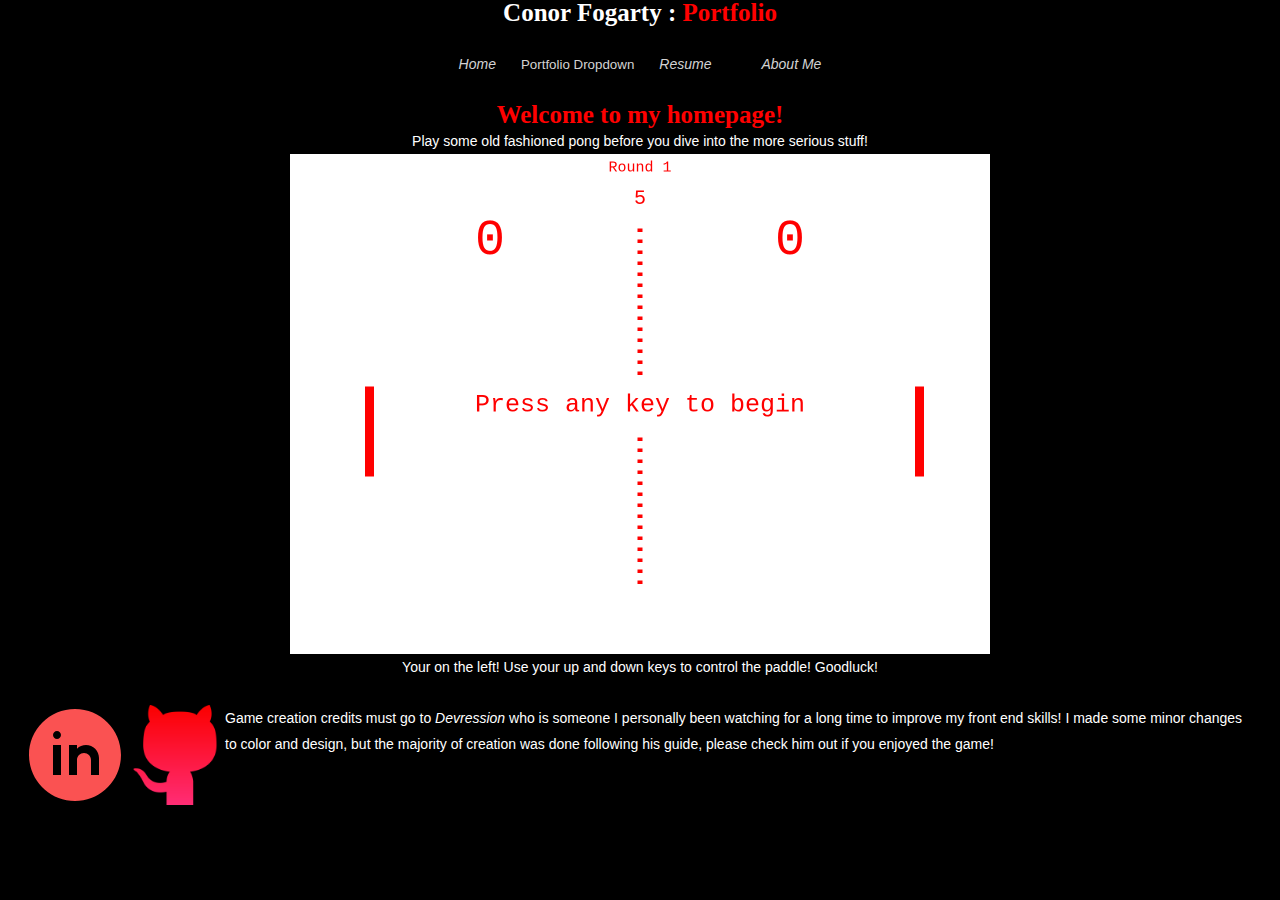
<file: index.html>
<!DOCTYPE html>
<html lang="en">
<head>
    <meta charset="UTF-8">
    <meta name="viewport" content="width=device-width, initial-scale=1.0">
    <link href="portfolio/css/main.css" rel="Stylesheet">
    <title>Index </title>
</head>
<body>
    <header>
        <h1> <span class = 'white'>Conor Fogarty :</span> Portfolio</h1>
        <nav>
            <ul>
                <li><a href ='index.html'> Home</a></li>
                <div class="dropdown">
                    <button class="dropbtn">Portfolio Dropdown</button>
                    <div class="dropdown-content">
                      <a href="portfolio/python.html">Python</a>
                      <a href="portfolio/r.html">R Project</a>
                      <a href ='portfolio/sql.html'> SQL Project</a>
                    </div>
                  </div>
                <li><a href ='portfolio/resume.html'> Resume</a></li>
                <li><a href ='portfolio/aboutme.html'> About Me</a></li>
            </ul>
        </nav>
    </header>
    <main >
        <div class = 'centerpong'>
            <h1>Welcome to my homepage!</h1>
            <div><p>Play some old fashioned pong before you dive into the more serious stuff!</p></div>
        </div>
        <div class = 'centerpong'>
            <canvas></canvas>
            <p>Your on the left! Use your up and down keys to control the paddle! Goodluck!</p>
            <script src="portfolio/script.js"></script>
        </div>
    </main>
    <footer>
        <a href="https://www.linkedin.com/in/conorfogarty0/"><img style="max-width: 100px; max-height: 100px" src="portfolio/images/linkedin.svg" alt = 'linkedin buttton'/></a>
        <a href="https://github.com/Conor-Fogarty"><img style="max-width: 100px; max-height: 100px" src="portfolio/images/redgithub.webp" alt = 'github buttton'/></a>
        <p>Game creation credits must go to <a href = "https://www.youtube.com/@dev_ression"> Devression</a> who is someone I personally been watching for a long time to improve my front end skills! I made some minor changes to color and design, but the majority of creation was done following his guide, please check him out if you enjoyed the game!</p>
    </footer>
</body>
</html>
</file>
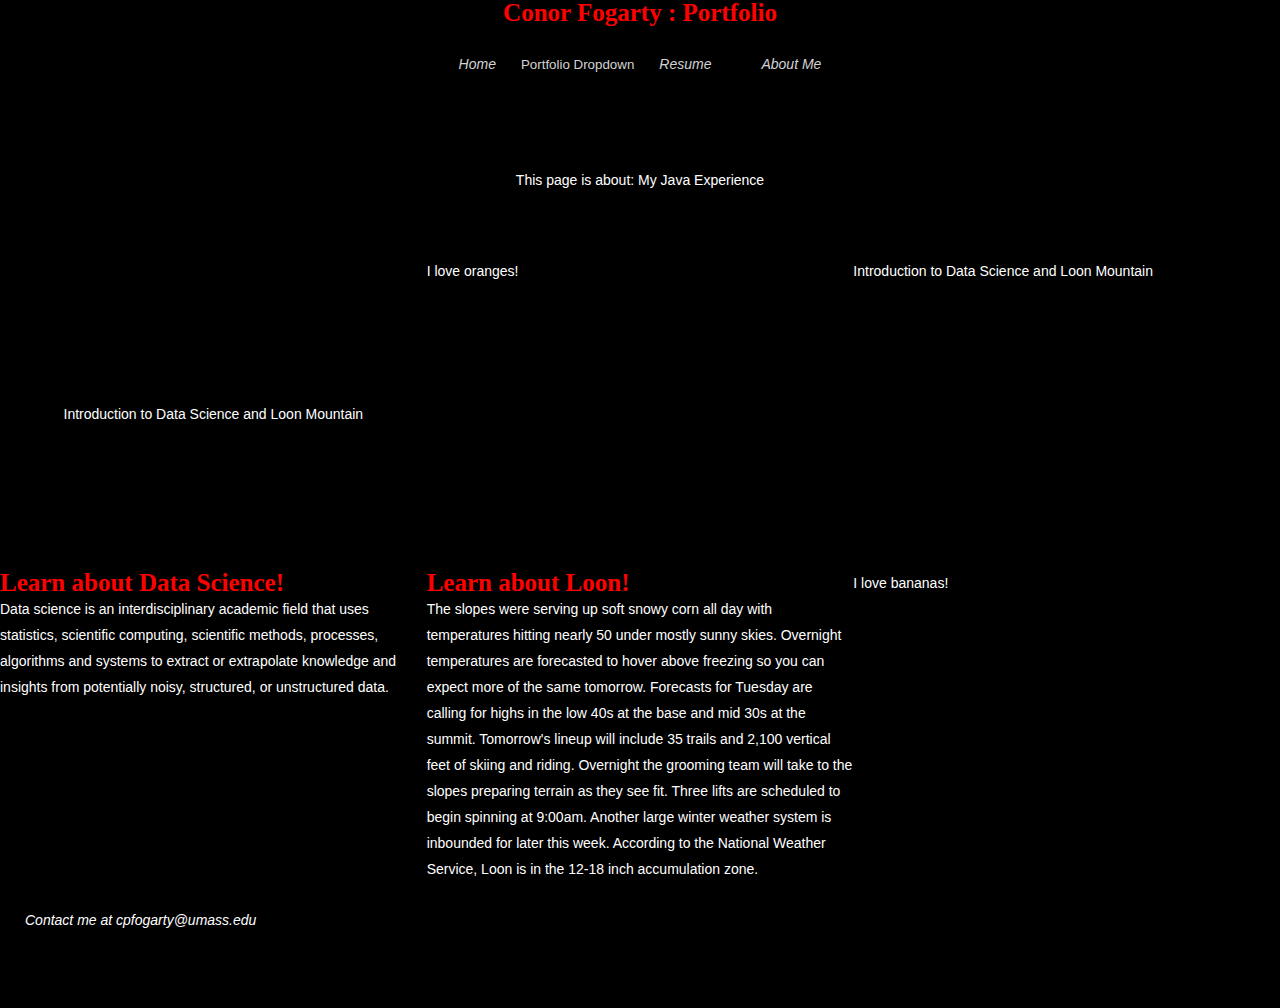
<file: portfolio/java.html>
<!DOCTYPE html>
<html lang="en">
<head>
    <meta charset="UTF-8">
    <meta name="viewport" content="width=device-width, initial-scale=1.0">
    <link href="../portfolio/css/main.css" rel="Stylesheet">
    <title>About Me </title>
</head>
<body>
    <header>
        <h1> Conor Fogarty : Portfolio</h1>
        <nav>
            <ul>
                <li><a href ='../index.html'> Home</a></li>
                <div class="dropdown">
                    <button class="dropbtn">Portfolio Dropdown</button>
                    <div class="dropdown-content">
                        <a href="../portfolio/python.html">Python</a>
                        <a href="../portfolio/java.html">Java</a>
                        <a href="../portfolio/r.html">R Project</a>
                        <a href ='../portfolio/sql.html'> SQL Project</a>
                    </div>
                  </div>
                <li><a href ='../portfolio/aboutme.html'> Resume</a></li>
                <li><a href ='../portfolio/aboutme.html'> About Me</a></li>
            </ul>
        </nav>
    </header>
    <main class = 'wrapper'>
            <div class = 'box0'><p>This page is about: My Java Experience</p></div>
            <div class = 'box1'><p>Introduction to Data Science and Loon Mountain</p></div>
            <div class = 'box2'><p>Introduction to Data Science and Loon Mountain</p></div>
            <div class = 'box3'><p>I love oranges!</p></div>
            <div class = 'box4'>
                <h1>Learn about Data Science!</h1>
                <p>Data science is an interdisciplinary academic field that uses statistics, scientific computing, scientific methods, processes, algorithms and systems to extract or extrapolate knowledge and insights from potentially noisy, structured, or unstructured data. </p>
            </div>
            <div class ='box5'><p>I love apples!</p></div>
            <div class = 'box6'>
                <h1>Learn about Loon!</h1>
                <p>The slopes were serving up soft snowy corn all day with temperatures hitting nearly 50 under mostly sunny skies. Overnight temperatures are forecasted to hover above freezing so you can expect more of the same tomorrow. Forecasts for Tuesday are calling for highs in the low 40s at the base and mid 30s at the summit.
    
                    Tomorrow's lineup will include 35 trails and 2,100 vertical feet of skiing and riding. Overnight the grooming team will take to the slopes preparing terrain as they see fit. Three lifts are scheduled to begin spinning at 9:00am.
                    
                    Another large winter weather system is inbounded for later this week. According to the National Weather Service, Loon is in the 12-18 inch accumulation zone.
                </p>
            </div>
            <div class = 'box7'>
                <p>I love bananas!</p>
            </div>
    </main>
    <footer><address>Contact me at cpfogarty@umass.edu</address></footer>
</body>
</html>
</file>
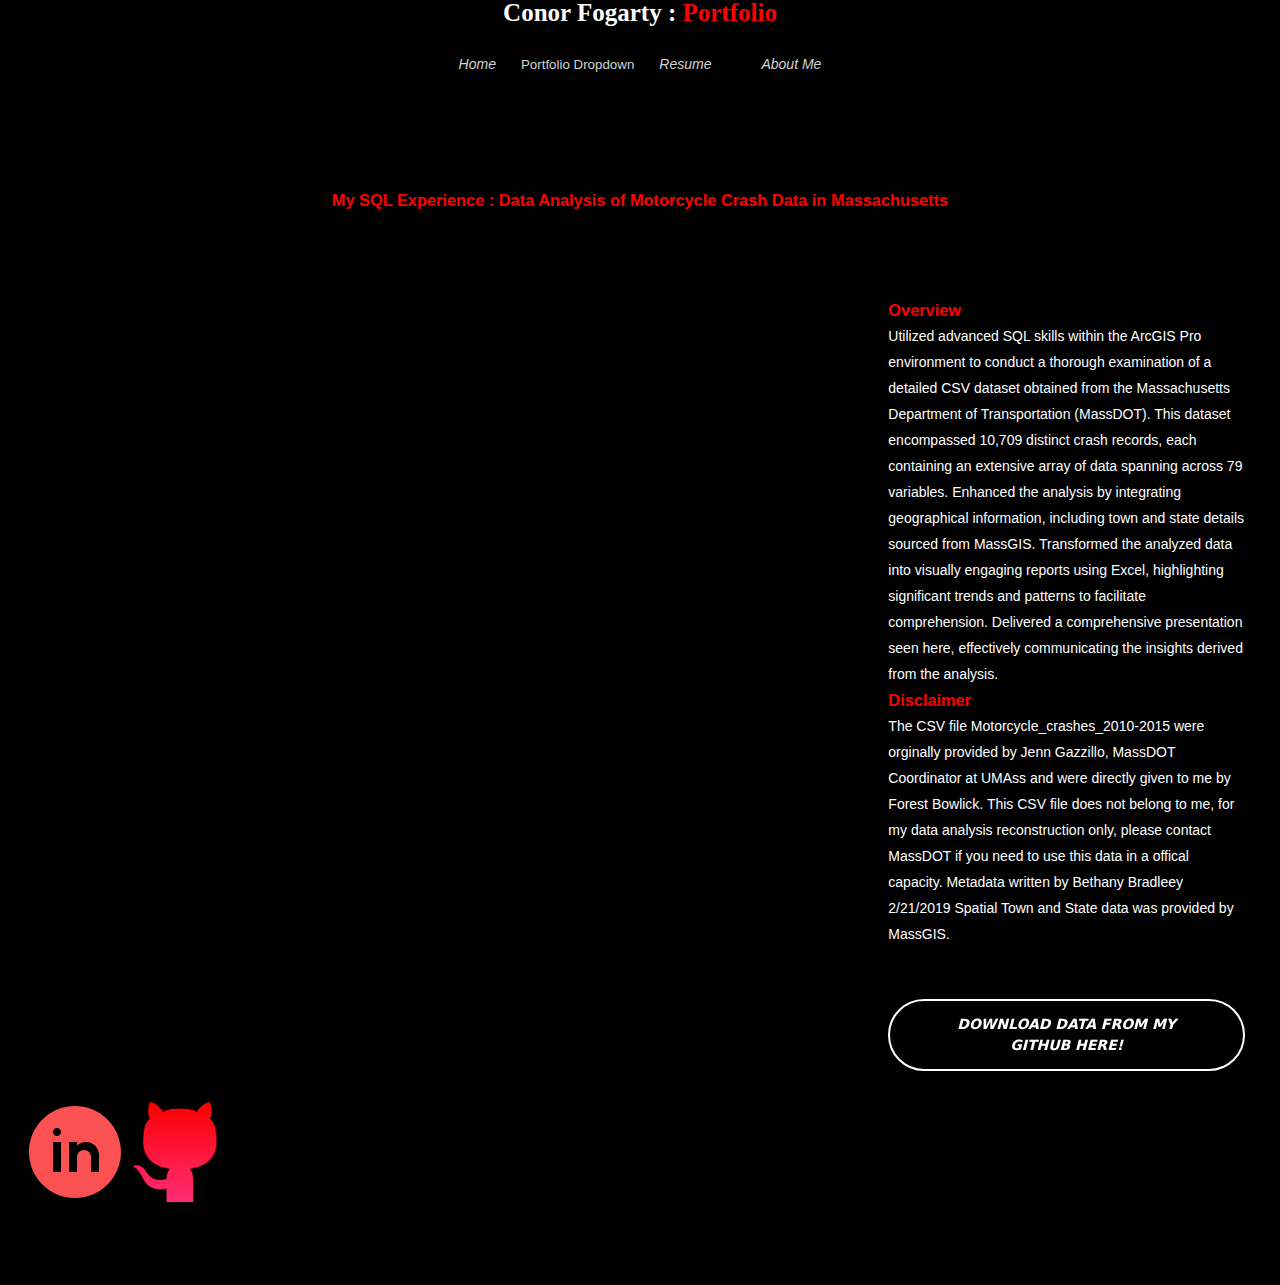
<file: portfolio/sql.html>
<!DOCTYPE html>
<html lang="en">
<head>
    <meta charset="UTF-8">
    <meta name="viewport" content="width=device-width, initial-scale=1.0">
    <link href="../portfolio/css/main.css" rel="Stylesheet">
    <title>SQL </title>
</head>
<body>
    <header>
        <h1> <span class = 'white'>Conor Fogarty :</span> Portfolio</h1>
        <nav>
            <ul>
                <li><a href ='../index.html'> Home</a></li>
                <div class="dropdown">
                    <button class="dropbtn">Portfolio Dropdown</button>
                    <div class="dropdown-content">
                        <a href="../portfolio/python.html">Python</a>
                        <a href="../portfolio/r.html">R Project</a>
                        <a href ='../portfolio/sql.html'> SQL Project</a>
                    </div>
                  </div>
                <li><a href ='../portfolio/resume.html'> Resume</a></li>
                <li><a href ='../portfolio/aboutme.html'> About Me</a></li>
            </ul>
        </nav>
    </header>
    <main class = 'wrapper'>
            <div class = 'box0'><h3>My SQL Experience : Data Analysis of Motorcycle Crash Data in Massachusetts</h3></div>
            <div class="sqlbox1">
                <iframe src="https://www.youtube.com/embed/rgu9RVyKMF0?si=5RLIi16ryfBVgI92" title="YouTube video player" frameborder = '0' allow="accelerometer; autoplay; clipboard-write; encrypted-media; gyroscope; picture-in-picture; web-share" referrerpolicy="strict-origin-when-cross-origin" allowfullscreen></iframe>
            </div>            
            
            <div class = 'box2'>
                <h3 class = 'pmod'> Overview</h3>
                <p class = 'pmod'>Utilized advanced SQL skills within the ArcGIS Pro environment to conduct a thorough examination of a detailed CSV dataset obtained from the Massachusetts Department of Transportation (MassDOT). This dataset encompassed 10,709 distinct crash records, each containing an extensive array of data spanning across 79 variables. Enhanced the analysis by integrating geographical information, including town and state details sourced from MassGIS. Transformed the analyzed data into visually engaging reports using Excel, highlighting significant trends and patterns to facilitate comprehension. Delivered a comprehensive presentation seen here, effectively communicating the insights derived from the analysis.</p>
            </div>
            
            
            <div class = 'box7'>
                <h3 class = 'pmod'>Disclaimer</h3>
                <p class = 'pmod'>The CSV file Motorcycle_crashes_2010-2015 were orginally provided by Jenn Gazzillo, MassDOT Coordinator at UMAss and were directly given to me by Forest Bowlick. This CSV file does not belong to me, for my data analysis reconstruction only, please contact MassDOT if you need to use this data in a offical capacity. 
                    Metadata written by Bethany Bradleey 2/21/2019
                    Spatial Town and State data was provided by MassGIS.</p>
                    <br>
                    <br>
                <div class = 'pmod'><button class="btn-16"><span><a href="https://github.com/Conor-Fogarty/ConorFogarty/tree/main/Data%20Analysis%20of%20Motorcycle%20Crash%20Data%20in%20Massachusetts">Download Data from my Github Here!</a></span></button></div>

            </div>
    </main>
    <footer>
        <a href="https://www.linkedin.com/in/conorfogarty0/"><img style="max-width: 100px; max-height: 100px" src="images/linkedin.svg" alt = 'linkedin buttton'/></a>
        <a href="https://github.com/Conor-Fogarty"><img style="max-width: 100px; max-height: 100px" src="images/redgithub.webp" alt = 'github buttton'/></a>
    </footer>
</body>
</html>
</file>
<file: portfolio/css/main.css>
h2 {
  text-align: center;
  background-color: aliceblue;
  padding: 12px;
  margin: 0px;
}

nav li {
  background-color: black;
  list-style-type: none;
}

nav a {
  text-decoration: none;
  color: lightgrey;
  padding: 25px;
}

nav a:hover {
  color: palegoldenrod;
  background-color: black;
}

nav ul {
  display: flex;
  justify-content: center;
  flex-wrap: flex;
  background-color: black;
  padding: 25px;
  margin: 0;
}

footer {
  color: white;
  background-color: black;
  justify-content: left;
  display: flex;
  padding: 25px;
}

header {
  margin: 0;
  padding: 0;
  text-align: center;
}

body {
  min-height: 100%;
  background: black;
  font-family: 'Lato', sans-serif;
  font-weight: 400;
  color: white;
  font-size: 14px;
  line-height: 26px;
  padding-bottom: 50px;
}

h1 {
  color: red;
  font-family: 'Times New Roman', Times, serif;
  font-size: 25px;
  justify-content: center;
  align-items: center;
}

main {
  margin: 0;
  padding: 0;
}

.wrapper {
  display: grid;
  grid-template-rows: 1fr 1fr 1fr 1fr 1fr;
  grid-template-columns: 1fr 1fr 1fr 1fr 1fr 1fr;
}

.box0 {
  grid-row: 1/1;
  grid-column: 1/7;
  display: flex;
  align-items: center;
  justify-content: center;
  background-color: black;
}

.box1 {
  background-color: black;
  grid-row: 2/4;
  grid-column: 1/3;
  display: flex;
  align-items: center;
  justify-content: center;
}

.box2 {
  background-color: black;
  grid-row: 2/4;
  grid-column: 5/7;
}

.box3 {
  background-color: black;
  grid-row: 2/4;
  grid-column: 3/5;
}

.box4 {
  background-color: black;
  grid-row: 4/6;
  grid-column: 1/3;
}

.box5 {
  background-color: black;
  grid-row: 4/6;
  grid-column: 3/5;
}

.box6 {
  background-color: black;
  grid-row: 4/6;
  grid-column: 3/5;
}

.box7 {
  background-color: black;
  grid-row: 4/6;
  grid-column: 5/7;
}

.dropbtn {
  text-decoration: none;
  color: lightgrey;
  background-color: black;
  border: none;
  cursor: pointer;
}

/* The container <div> - needed to position the dropdown content */
.dropdown {
  position: relative;
  display: absolute;
}

/* Dropdown Content (Hidden by Default) */
.dropdown-content {
  display: none;
  position: absolute;
  background-color: black;
  min-width: 160px;
  box-shadow: 0px 8px 16px 0px rgba(0,0,0,0.2);
  z-index: 1;
}

/* Links inside the dropdown */
.dropdown-content a {
  color: red;
  padding: 12px 16px;
  text-decoration: none;
  display: block;
}

/* Change color of dropdown links on hover */
.dropdown-content a:hover {
  color: palegoldenrod;
  background-color: black;
}

/* Show the dropdown menu on hover */
.dropdown:hover .dropdown-content {
  display: block;
}

/* Change the background color of the dropdown button when the dropdown content is shown */
.dropdown:hover .dropbtn {
  background-color: black;
  color: palegoldenrod;
}

.AMbox0 {
  grid-row: 1/1;
  grid-column: 1/7;
  display: flex;
  align-items: center;
  justify-content: center;
  background-color: black;
  color: white;
}

.AMbox1 {
  background-color: black;
  color: white;
  grid-row: 2/4;
  grid-column: 1/3;
  display: flex;
  align-items: center;
  justify-content: center;
  padding: 25px;
  margin-left: 50px;
  margin-right: 50px;
}

.AMbox2 {
  background-color: black;
  color: white;
  grid-row: 2/4;
  grid-column: 5/7;
  display: flex;
  align-items: center;
  justify-content: center;
  padding: 25px;
  margin-left: 50px;
  margin-right: 50px;
}

.AMbox3 {
  width: 100%; /* Ensure the container spans the entire width of its grid area */
  height: 419px;
  grid-row: 2/4;
  grid-column: 3/5; /* Ensure this spans the appropriate grid columns */
  background: black;
  display: flex;
  align-items: center;
  justify-content: center;
  position: relative;
}

.AMbox3 img {
  max-width: 100%;
  max-height: 100%;
  object-fit: contain;
}


.AMbox4 {
  background-color: black;
  color: red;
  grid-row: 4/6;
  grid-column: 1/4;
  
}

.AMbox7 {
  background-color: black;
  color: red;
  grid-row: 4/6;
  grid-column: 4/7;
  
}

.ABul {
  background-color: black;
  color: white;
}

.ABfooter {
  color: white;
  background-color: black;
  justify-content: center;
  display: flex;
  padding: 25px;
}

* {
  margin: 0;
  padding: 0;
  box-sizing: border-box;
}

html {
  height: 100%;
}

.container {
  max-width: 700px;
  background: black;
  margin: 0px auto 0px;
  box-shadow: 1px 1px 2px #DAD7D7;
  border-radius: 3px;
  padding: 40px;
  margin-top: 50px;
}

.header {
  margin-bottom: 30px;
}

.full-name {
  font-size: 40px;
  text-transform: uppercase;
  margin-bottom: 5px;
}

.first-name {
  font-weight: 700;
  color: red;
}

.last-name {
  font-weight: 300;
}

.contact-info {
  margin-bottom: 20px;
}

.email,
.phone {
  color: white;
  font-weight: 300;
}

.separator {
  height: 10px;
  display: inline-block;
  border-left: 2px solid white;
  margin: 0px 10px;
}

.position {
  font-weight: bold;
  display: inline-block;
  margin-right: 10px;
  text-decoration: underline;
}

.details {
  line-height: 20px;
}

.section {
  margin-bottom: 40px;
}

.section:last-of-type {
  margin-bottom: 0px;
}

.section__title {
  letter-spacing: 2px;
  color: red;
  font-weight: bold;
  margin-bottom: 10px;
  text-transform: uppercase;
}

.section__list-item {
  margin-bottom: 40px;
}

.section__list-item:last-of-type {
  margin-bottom: 0;
}

.left,
.right {
  vertical-align: top;
  display: inline-block;
}

.left {
  width: 60%;
}

.right {
  text-align: right;
  width: 39%;
}

.name {
  font-weight: bold;
}

a {
  text-decoration: none;
  color: white;
  font-style: italic;
}

a:hover {
  text-decoration: underline;
  color: red;
}

.skills {
  color: white;
}

.skills__item {
  margin-bottom: 10px;
}

.skills__item .right input {
  display: none;
}

.skills__item .right label {
  display: inline-block;
  width: 20px;
  height: 20px;
  background: white;
  border-radius: 20px;
  margin-right: 3px;
}

.skills__item .right input:checked + label {
  background: red;
}

.sqlbox0 {
  grid-row: 1/1;
  grid-column: 1/7;
  display: flex;
  align-items: center;
  justify-content: center;
  background-color: black;
  color: white;
}

.sqlbox1 {
  background-color: black;
  grid-row: 2 / 6;
  grid-column: 1 / 6;
  display: flex;
  align-items: center;
  justify-content: center;
}

.sqlbox1 iframe {
  width: 1000px;
  height: 562.5px;
}
.btn-16,
.btn-16 *,
.btn-16 :after,
.btn-16 :before,
.btn-16:after,
.btn-16:before {
  border: 0 solid;
  box-sizing: border-box;
}
.btn-16 {
  color: red;
  -webkit-tap-highlight-color: transparent;
  
  background-color: #000;
  background-image: none;
  color: #fff;
  cursor: pointer;
  font-family: ui-sans-serif, system-ui, -apple-system, BlinkMacSystemFont,
    Segoe UI, Roboto, Helvetica Neue, Arial, Noto Sans, sans-serif,
    Apple Color Emoji, Segoe UI Emoji, Segoe UI Symbol, Noto Color Emoji;
  font-size: 100%;
  font-weight: 900;
  line-height: 1.5;
  margin: 0;
  
  padding: 0;
  text-transform: uppercase;
}
.btn-16:hover {
  color: red !important; 
}
.btn-16:disabled {
  cursor: default;
}
.btn-16:-moz-focusring {
  outline: auto;
}
.btn-16 svg {
  display: block;
  
}
.btn-16 [hidden] {
  display: none;
}
.btn-16 {
  border-radius: 99rem;
  border-width: 2px;
  overflow: hidden;
  padding: 0.8rem 3rem;
  position: relative;
  z-index: 0;
}
.btn-16 span {
  mix-blend-mode: difference;
}
.btn-16:after,
.btn-16:before {
  --tilt: 40px;
  background: white;
  -webkit-clip-path: polygon(
    0 0,
    100% 0,
    calc(100% - var(--tilt)) 50%,
    100% 100%,
    0 100%
  );
  clip-path: polygon(
    0 0,
    100% 0,
    calc(100% - var(--tilt)) 50%,
    100% 100%,
    0 100%
  );
  content: "";
  display: block;
  height: 100%;
  left: -100%;
  position: absolute;
  top: 0;
  transition: transform 0.2s ease;
  width: 100%;
}
.btn-16:after {
  -webkit-clip-path: polygon(0 0, var(--tilt) 50%, 0 100%, 100% 100%, 100% 0);
  clip-path: polygon(0 0, var(--tilt) 50%, 0 100%, 100% 100%, 100% 0);
  left: 100%;
  z-index: -1;
}
.btn-16:hover:before {
  transform: translateX(calc(50% + var(--tilt)));
  
}
.btn-16:hover:after {
  transform: translateX(calc(-50% - var(--tilt)));
  
}
.pmod{
  margin-left: 35px;
  margin-right: 35px;
}
.rbox1 {
  background-color: black;
  grid-row: 2 / 6;
  grid-column: 1 / 6;
  display: flex;
  align-items: center;
  justify-content: center;
}
h3{
  color: red;
}
.white {
  color: white;
}
.pybox1 {
  background-color: black;
  grid-row: 2 / 6;
  grid-column: 1 / 3;
  display: flex;
  align-items: start; 
  
}
.pybox2{
    background-color: black;
    grid-row: 2 / 6;
    grid-column: 3 / 6;
    display: flex;
    align-items: center;
    justify-content: center;
}
h4{
  color:white;
  background: grey;
}
.centerpong{
  display: flex;
  flex-direction: column;
  align-items: center;
  justify-content: center;
  
}
</file>
